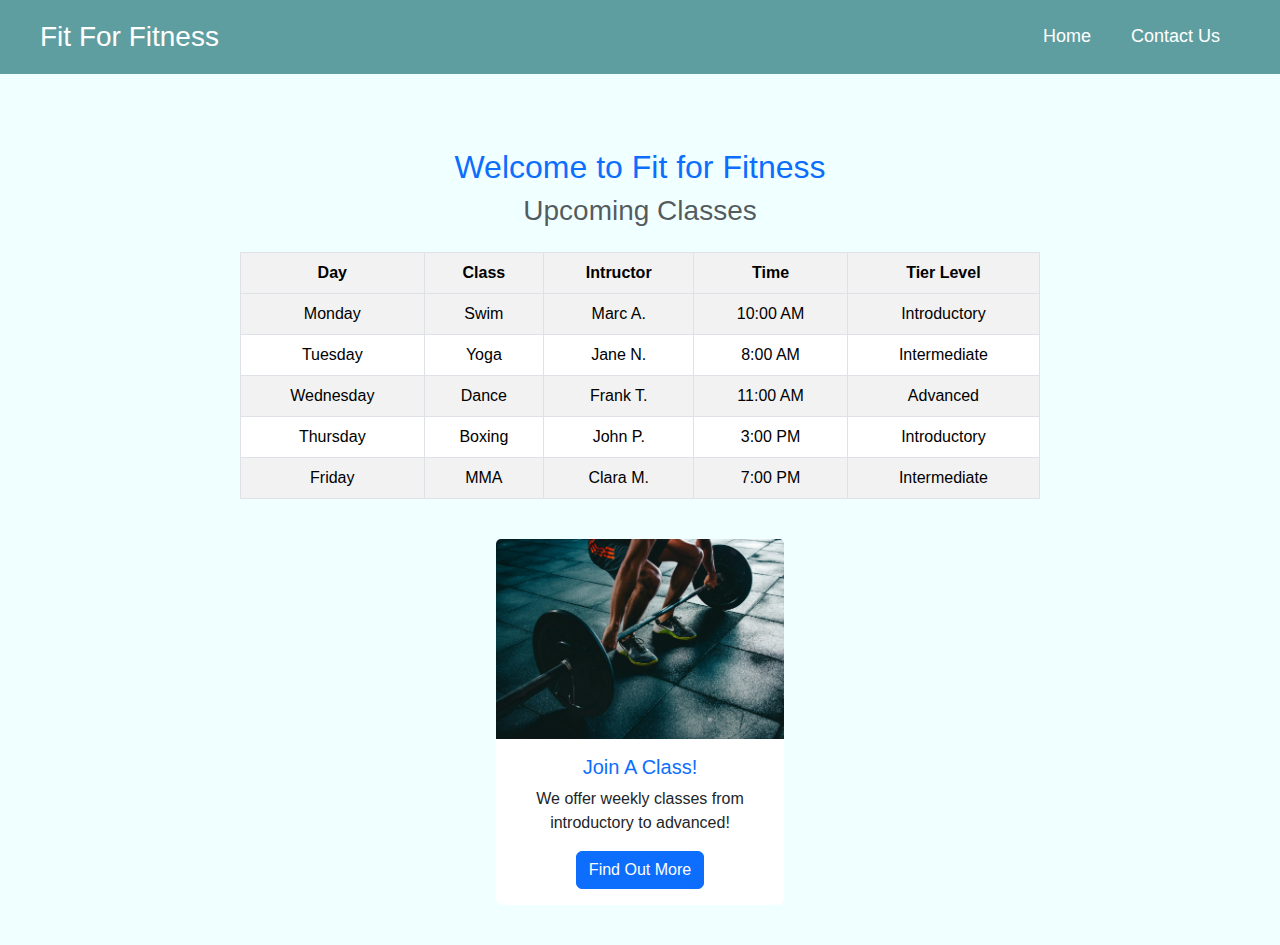
<file: index.html>
<!DOCTYPE html>
<html lang="en">
<head>
    <!-- Rose A Conner -->
    <meta charset="UTF-8">
    <meta name="viewport" content="width=device-width, initial-scale=1.0">
    <!-- Bootstrap CSS -->
    <link href="https://cdn.jsdelivr.net/npm/bootstrap@5.3.3/dist/css/bootstrap.min.css" rel="stylesheet">
    <!-- Stylesheet -->
    <link href="style.css" rel="stylesheet">
    <title>Fit For Fitness</title>
</head>
<body>
    <header>
        <div class="container">
            <div class="nav">
                <h1>Fit For Fitness</h1>
                <nav>
                    <ul>
                        <li><a href="index.html">Home</a></li>
                        <li><a href="contactus.html">Contact Us</a></li>
                    </ul>
                </nav>
            </div>
        </div>
    </header>
    <main class="container">
        <h2 class="mt-5 text-primary text-center">Welcome to Fit for Fitness</h2>
        <!-- Table -->
        <h3 class="mb-4 text-muted">Upcoming Classes</h3>
        <table class="table table-bordered table-striped text-center">
            <thread>
                <tr>
                    <th>Day</th>
                    <th>Class</th>
                    <th>Intructor</th>
                    <th>Time</th>
                    <th>Tier Level</th>
                </tr>
            </thread>
            <tbody>
                <tr>
                    <td>Monday</td>
                    <td>Swim</td>
                    <td>Marc A.</td>
                    <td>10:00 AM</td>
                    <td>Introductory</td>
                </tr>
                <tr>
                    <td>Tuesday</td>
                    <td>Yoga</td>
                    <td>Jane N.</td>
                    <td>8:00 AM</td>
                    <td>Intermediate</td>
                </tr>
                <tr>
                    <td>Wednesday</td>
                    <td>Dance</td>
                    <td>Frank T.</td>
                    <td>11:00 AM</td>
                    <td>Advanced</td>
                </tr>
                <tr>
                    <td>Thursday</td>
                    <td>Boxing</td>
                    <td>John P.</td>
                    <td>3:00 PM</td>
                    <td>Introductory</td>
                </tr>
                <tr>
                    <td>Friday</td>
                    <td>MMA</td>
                    <td>Clara M.</td>
                    <td>7:00 PM</td>
                    <td>Intermediate</td>
                </tr>
            </tbody>
        </table>
        <!-- Bootstrap Card -->
        <div class="card" style="width: 18rem;">
            <img src="fitness.jpg" class="card-img-top" alt="A man lifting weights">
            <div class="card-body">
                <h5 class="card-title">Join A Class!</h5>
                <p class="card-text">We offer weekly classes from introductory to advanced!</p>
                <a href="contactus.html" class="btn btn-primary">Find Out More</a>
            </div>
        </div>
    </main>
</body>
</html>
</file>
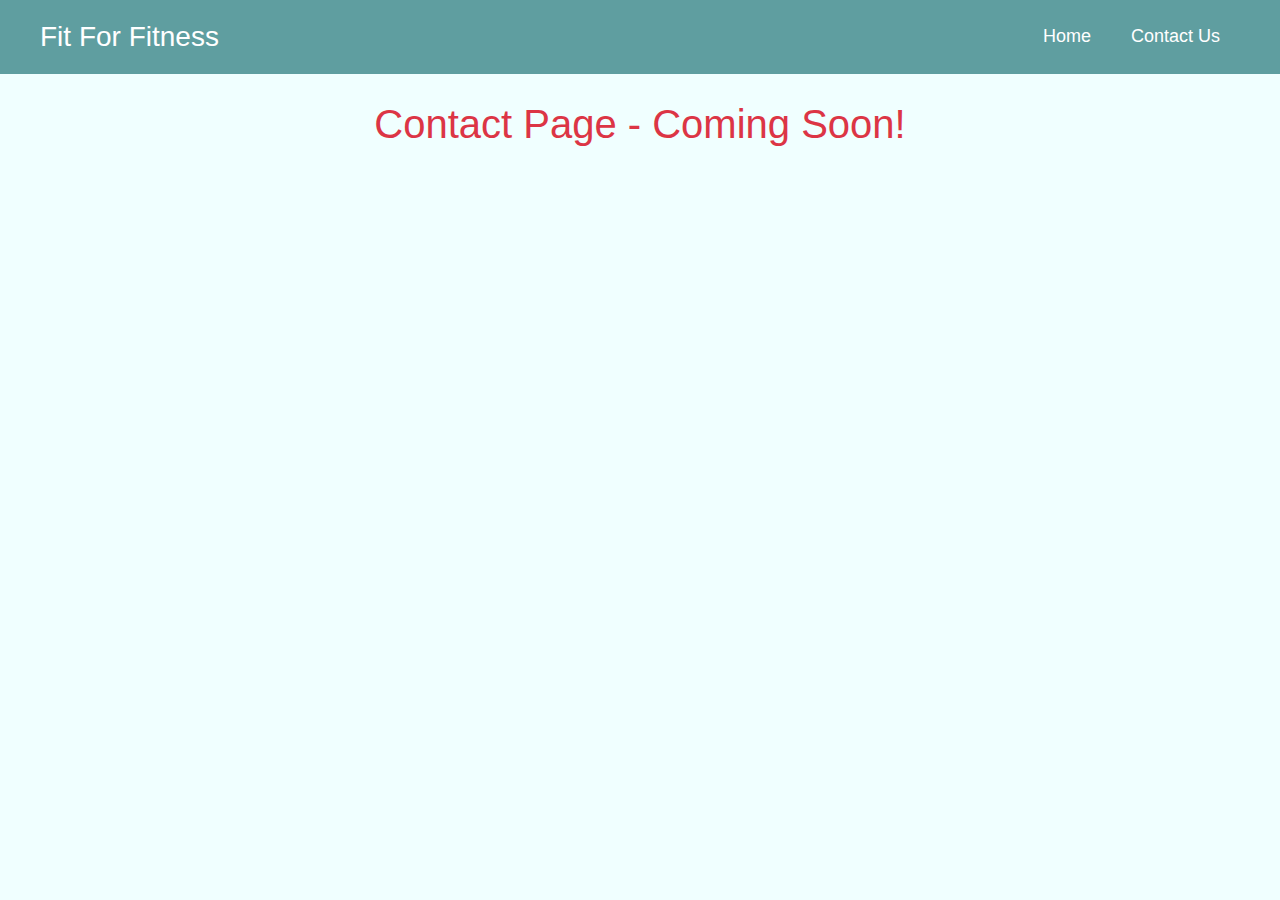
<file: contactus.html>
<!DOCTYPE html>
<html lang="en">
<head>
    <!-- Rose A Conner -->
    <meta charset="UTF-8">
    <meta name="viewport" content="width=device-width, initial-scale=1.0">
    <!-- Bootstrap CSS -->
    <link href="https://cdn.jsdelivr.net/npm/bootstrap@5.3.3/dist/css/bootstrap.min.css" rel="stylesheet">
    <!-- Stylesheet -->
    <link href="style.css" rel="stylesheet">
    <title>Fit For Fitness</title>
</head>
<body>
    <header>
        <div class="container">
            <div class="nav">
                <h1>Fit For Fitness</h1>
                <nav>
                    <ul>
                        <li><a href="index.html">Home</a></li>
                        <li><a href="contactus.html">Contact Us</a></li>
                    </ul>
                </nav>
            </div>
        </div>
    </header>
    <h1 class="text-danger text-center">Contact Page - Coming Soon!</h1>
</body>
</html>
</file>
<file: style.css>
/* Rose A Conner - November 10, 2025 */

body {
    margin: 0;
    padding-top: 100px;
    font-family: Arial, Helvetica, sans-serif;
    background-color: azure;
}

.nav {
    display: flex;
    flex-direction: column;
    justify-content: center;
    align-items: center;
    background-color: cadetblue;
    color: white;
    padding: 16px;
    /* Fixed position */
    position: fixed;
    top: 0;
    left: 0;
    width: 100%;
    z-index: 1000;
}

.nav h1 {
    margin: 0;
    font-size: 28px;
}
.nav ul {
    list-style: none;
    padding: 0;
    margin: 0;
    display: flex;
    flex-direction: column;
    align-items: center;
}

.nav li {
    margin: 8px 0;
}

.nav a {
    text-decoration: none;
    color: white;
    font-size: 18px
}

main {
    text-align: center;
}

table {
    margin: 0 auto;
    max-width: 800px;
}

/* Card */

.card {
    margin: 40px auto;
    border: none;
}

.card-title {
    color: #0d6efd;
}

.card img {
    height: 200px;
}

/* 720px */

@media (min-width: 720px) {
    .nav {
        flex-direction: row;
        justify-content: space-between;
        align-items: center;
        padding: 20px 40px;
    }

    .nav ul {
        flex-direction: row;
    }

    .nav li {
        margin: 0 20px;
    }
}
</file>
